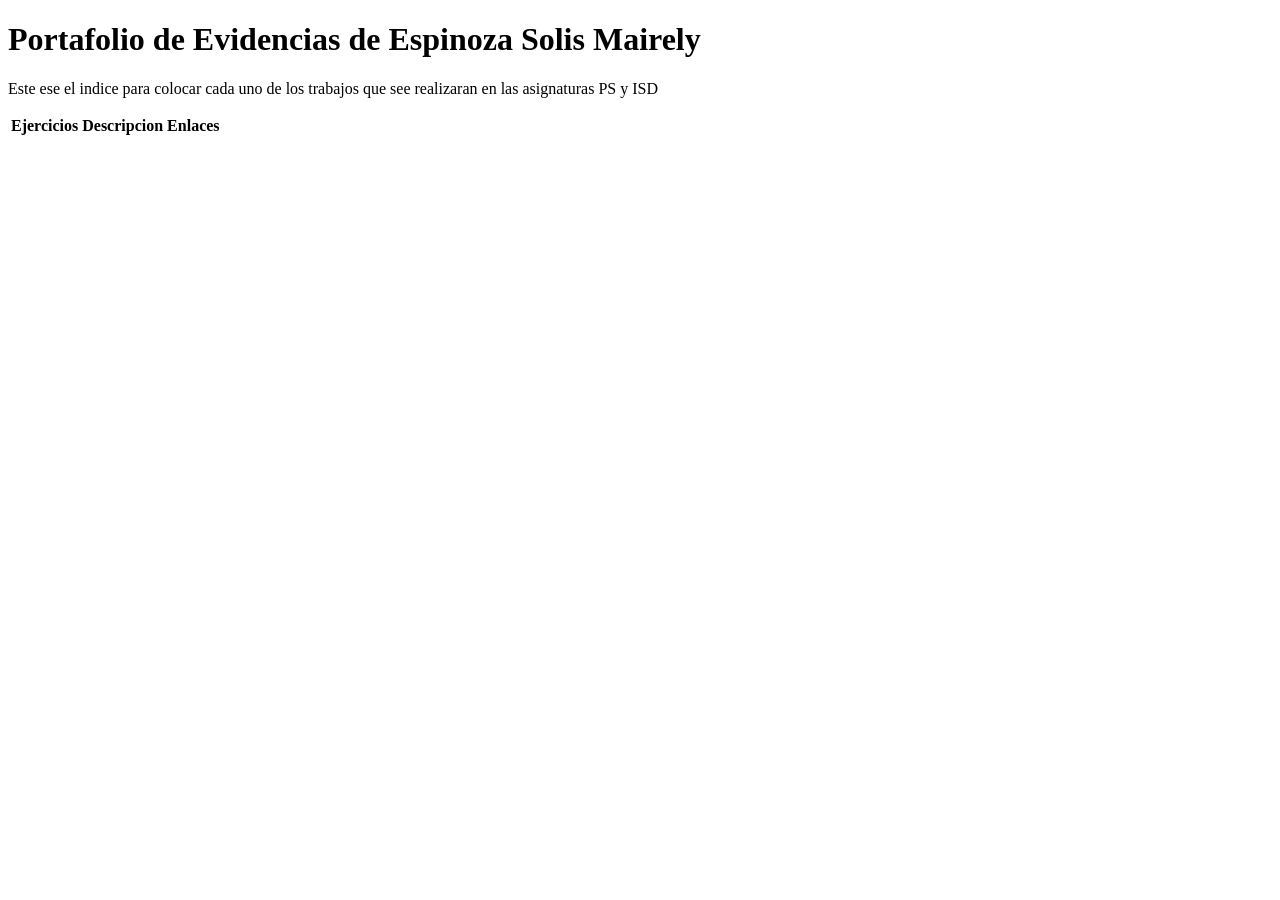
<file: index.html>
<!DOCTYPE html>
<html lang="en">
<head>
    <meta charset="UTF-8">
    <meta name="viewport" content="width=device-width, initial-scale=1.0">
    <title>Portafolio de Evidencias de PS y ISD</title>
</head>
<body>
    <div class="container">
        <div class="content">
            <div class="titulo">
                <h1>Portafolio de Evidencias de Espinoza Solis Mairely
                </h1>
                <p>Este  ese el indice para colocar cada uno de los trabajos que see realizaran en las asignaturas PS y ISD</p>
            </div>
        </div>
    </div>
    <div class="tablas">
        <table class="tablaps">
            <tr>
                <th>Ejercicios</th>
                <th>Descripcion</th>
                <th>Enlaces</th>
            </tr>
        </table> 
    </div>

</body>
</html>
</file>
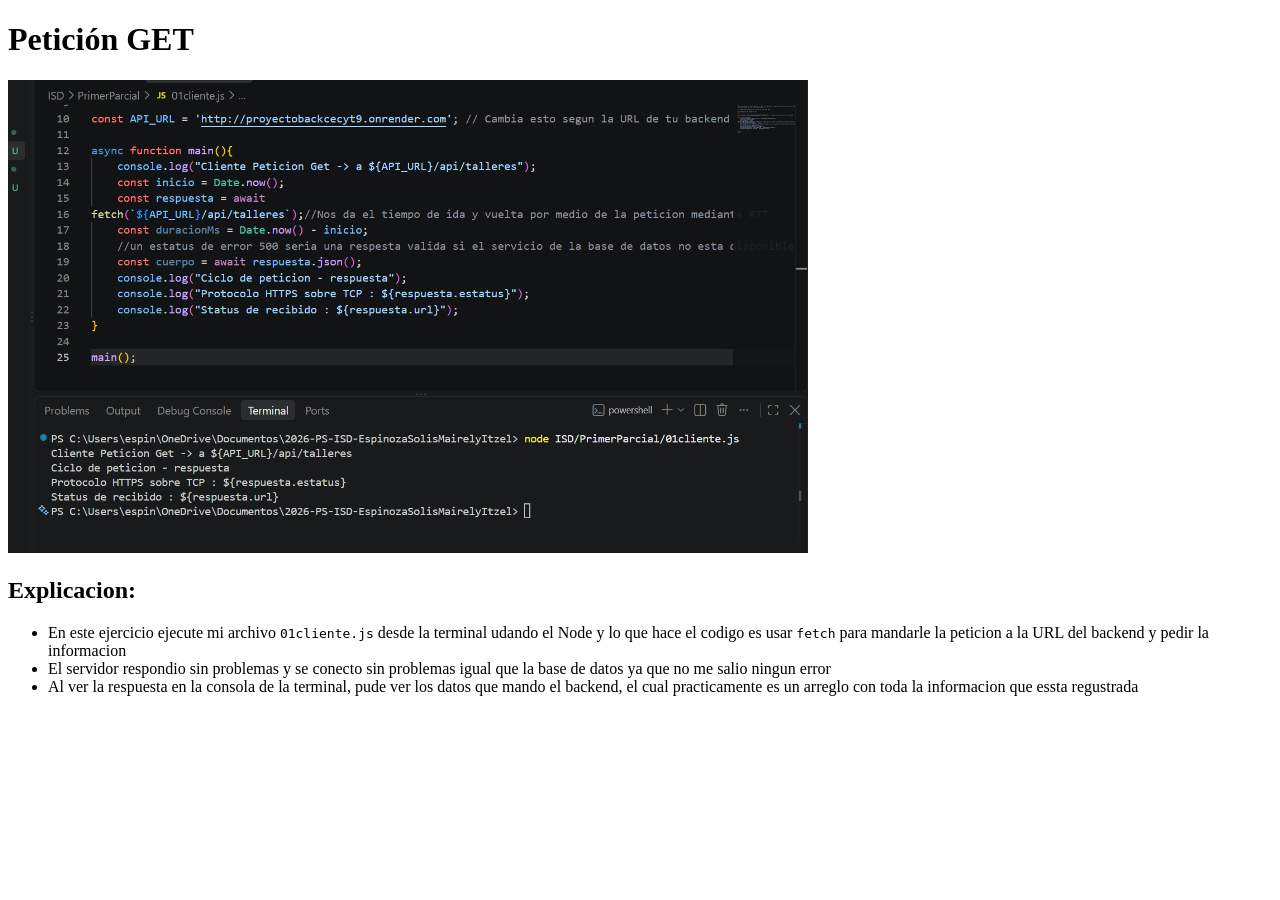
<file: Peticion GET/index.html>
<!DOCTYPE html>
<html lang="es">
<head>
    <meta charset="UTF-8">
    <meta name="viewport" content="width=device-width, initial-scale=1.0">
    <title> Primera Petición GET</title>
</head>
<body>
    <h1>Petición GET</h1>

    <img src="Captura.png" alt="Captura de la terminal con la respuesta" width="800">

    <h2>Explicacion:</h2>
    
    <ul>
        <li>
            En este ejercicio ejecute mi archivo <code>01cliente.js</code> desde la terminal udando el Node y lo que hace el codigo es usar <code>fetch</code> para mandarle la peticion a la URL del backend y pedir la informacion 
        </li>
        
        <li>
            El servidor respondio sin problemas y se conecto sin problemas igual que la base de datos ya que no me salio ningun error 
        </li>
        
        <li>
            Al ver la respuesta en la consola de la terminal, pude ver los datos que mando el backend, el cual practicamente es un arreglo con toda la informacion que essta regustrada 
        </li>
    </ul>

</body>
</html>
</file>
